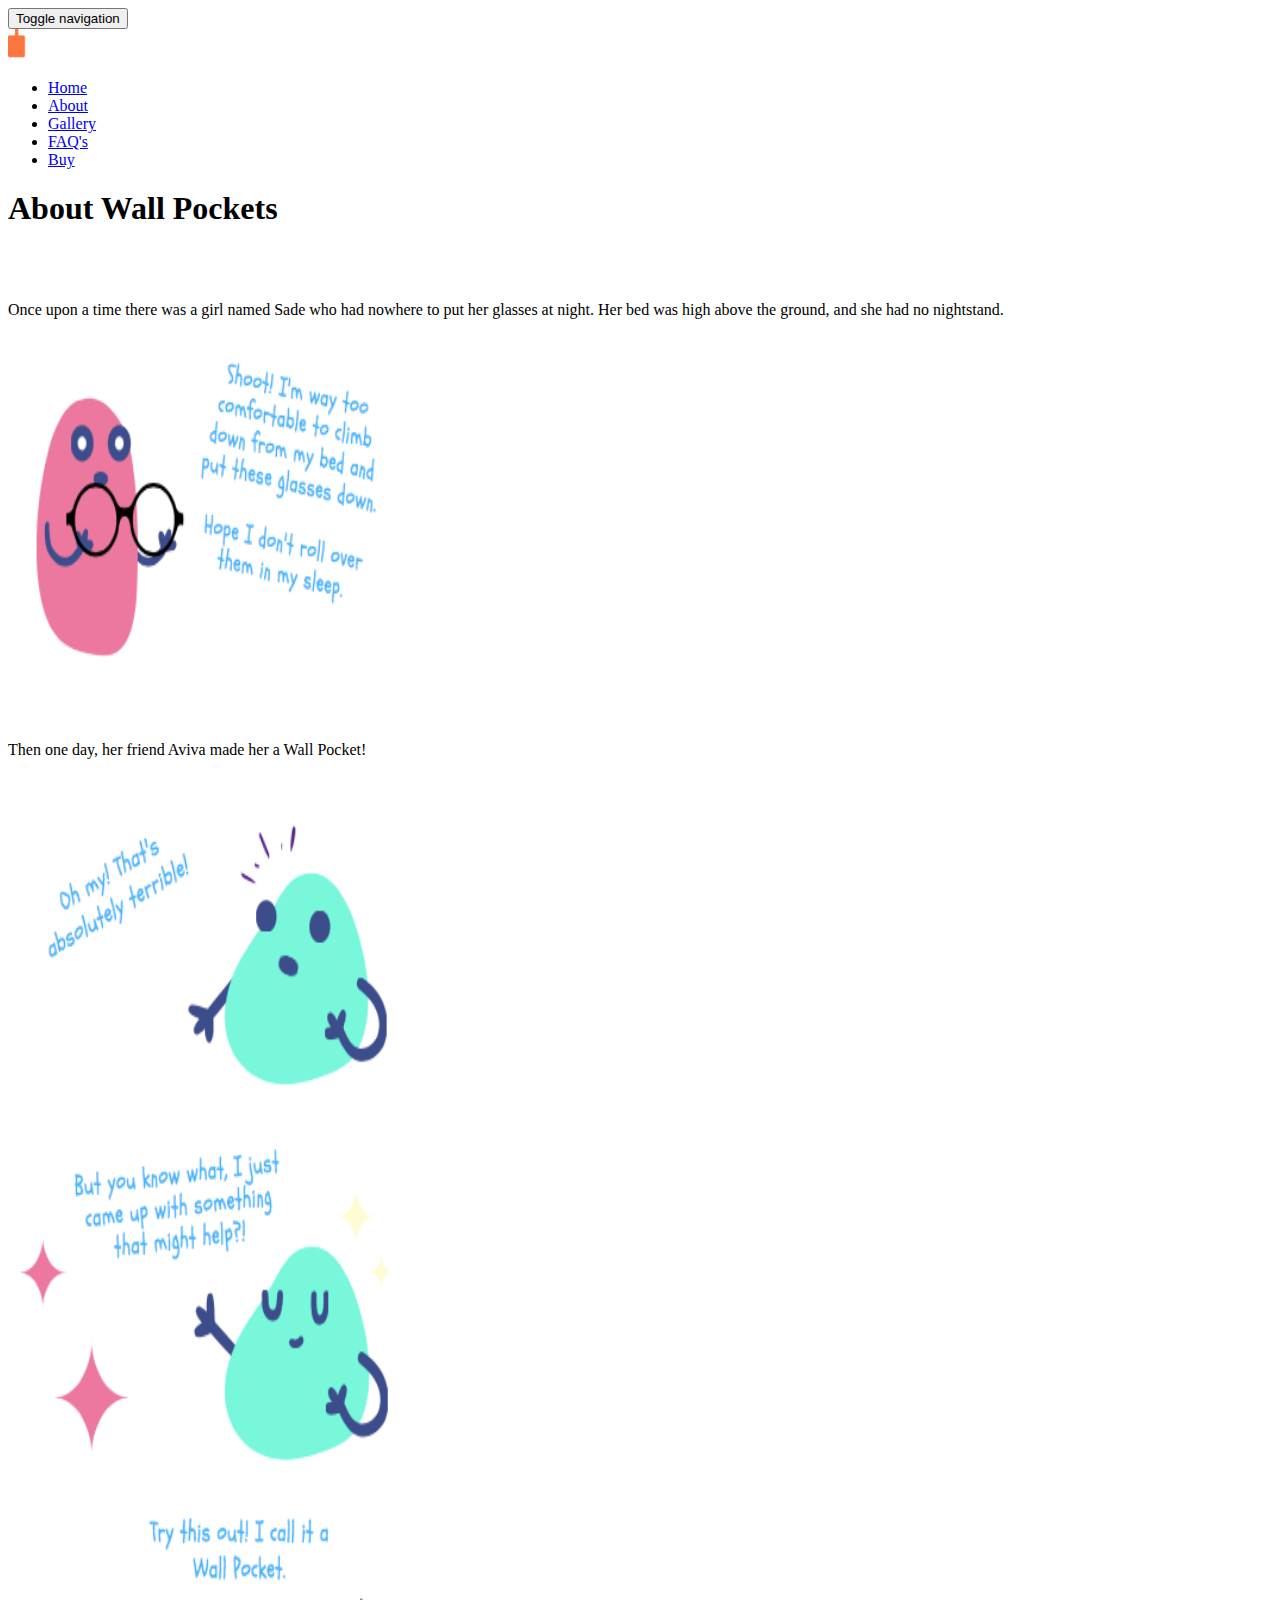
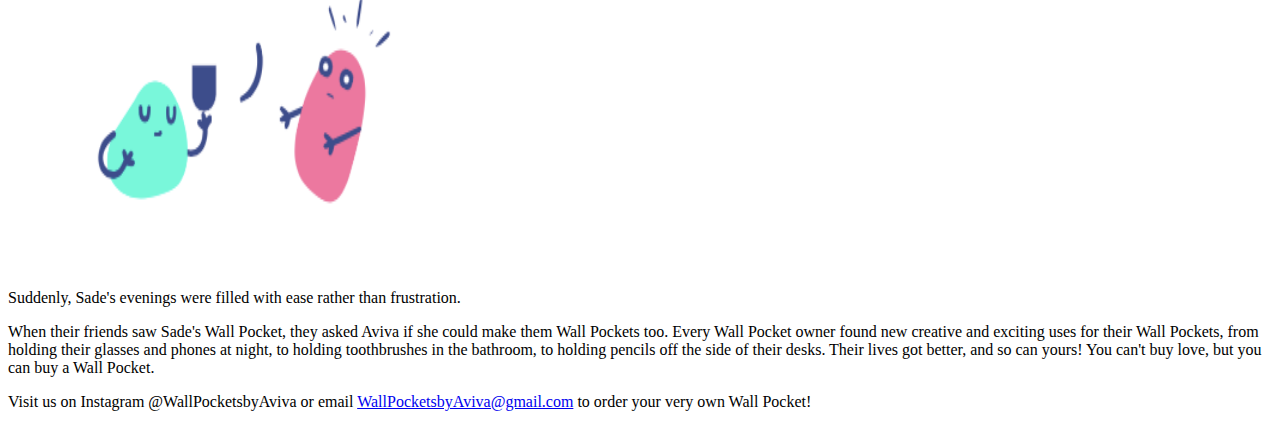
<file: About.html>
<!DOCTYPE html>
<html>
<head>
	<meta http-equiv="Content-Type" content="text/html; charset=utf-8">
	<title> About </title>
		<link rel="stylesheet" href="https://maxcdn.bootstrapcdn.com/bootstrap/3.3.6/css/bootstrap.min.css" integrity="sha384-1q8mTJOASx8j1Au+a5WDVnPi2lkFfwwEAa8hDDdjZlpLegxhjVME1fgjWPGmkzs7" crossorigin="anonymous">
		<link rel="stylesheet" type="text/css" href="About.css">
</head>
<body>


<nav class="navbar navbar-inverse navbar-static-top">
    <div class="container">
        <div class="navbar-header">
            <button type="button" class="navbar-toggle collapsed" data-toggle="collapse" data-target="#bs-example-navbar-collapse-1">
                <span class="sr-only">Toggle navigation</span>
                <span class="icon-bar"></span>
                <span class="icon-bar"></span>
                <span class="icon-bar"></span>
            </button>
        </div>

        <!-- Collect the nav links, forms, and other content for toggling -->
        <div class="collapse navbar-collapse" id="bs-example-navbar-collapse-1">
		<a class="navbar-brand" href="index.html">
		<img src="./images/logooutlineorange.png" width="18" height="30" alt="WPBA">
	</a>
            <ul class="nav navbar-nav">
                <li><a href="index.html">Home</a></li>
                <li><a href="About.html">About</a></li>
                <li><a href="Gallery.html">Gallery</a></li>
		<li><a href="FAQ.html">FAQ's</a></li>
                <li><a href="Buy.html">Buy</a></li>
                
            </ul>
        </div>
    </div>
</nav>

 

<div class = 'container text-center'> <h1> About Wall Pockets </h1>   </div> 

<!---Wall pocket story and side photo--> 
	<br></br>
<div class='container'> 
	<div class ="text-center">
		<div class="row">
			<p class = "lead"> Once upon a time there was a girl named Sade who had nowhere to put her glasses at night. Her bed was high above the ground, and she had no nightstand.</p> 
		</div>
	</div>
</div> 
		
<div class='container'> 
		<div class = "col-sm-4"> </div> 		
			<div class = "col-sm-4">
 				 <img class = "img-responsive" src=' ./images/C141.png' alt="hmm, there shoud be an image here :(" class="img-rounded" width="400" height="350">
					</div>
					<div class = "col-sm-4"> </div>		
			
</div>
		
	<br></br>
<div class='container'> 
	<div class ="text-center">
	<div class="row">

		<p class = "lead"> Then one day, her friend Aviva made her a Wall Pocket! </p>

		 </div>
	</div>

<div class='container'> 
	<div class ="row">
		<div class = "col-sm-4">
			<img class = "img-responsive" src=' ./images/C241.png' alt="hmm, there shoud be an image here :(" class="img-rounded" width="400" height="350">
			</div>

		
		<div class = "col-sm-4">
		<img class = "img-responsive" src=' ./images/C341.png' alt="hmm, there shoud be an image here :(" class="img-rounded" width="400" height="350">
			</div>

		
		<div class = "col-sm-4">
		<img class = "img-responsive" src=' ./images/C441.png' alt="hmm, there shoud be an image here :(" class="img-rounded" width="400" height="350">
			</div>

</div>

	<br></br>
	
<div class = "container">	
	<div class ="text-center">
<p class = "lead"> Suddenly, Sade's evenings were filled with ease rather than frustration. </p>
		
<p class = "lead">When their friends saw Sade's Wall Pocket, they asked Aviva if she could make them Wall Pockets too. Every Wall Pocket owner found new creative and exciting uses for their Wall Pockets, from holding their glasses and phones at night, to holding toothbrushes in the bathroom, to holding pencils off the side of their desks. Their lives got better, and so can yours! You can't buy love, but you can buy a Wall Pocket.</p>
		 Visit us on Instagram @WallPocketsbyAviva or email <a href="mailto:WallPocketsbyAviva@gmail.com?Subject=Wall%20Pocket!" target="_top">WallPocketsbyAviva@gmail.com</a> to order your very own Wall Pocket! </P> </div> 


	<!-- <div class = 'background col-md-6 col-sm-6 thumbnail'>  </div> --> 
		</div>
</div>
</div>
	<!---end of Wall pocket story --> 


 <!-- jquery -->
    <script src="https://ajax.googleapis.com/ajax/libs/jquery/1.11.3/jquery.min.js"></script>

    <!-- bootstrap js library -->
    <script src="https://maxcdn.bootstrapcdn.com/bootstrap/3.3.6/js/bootstrap.min.js" integrity="sha384-0mSbJDEHialfmuBBQP6A4Qrprq5OVfW37PRR3j5ELqxss1yVqOtnepnHVP9aJ7xS" crossorigin="anonymous"></script>
 


</body>
</html>
</file>
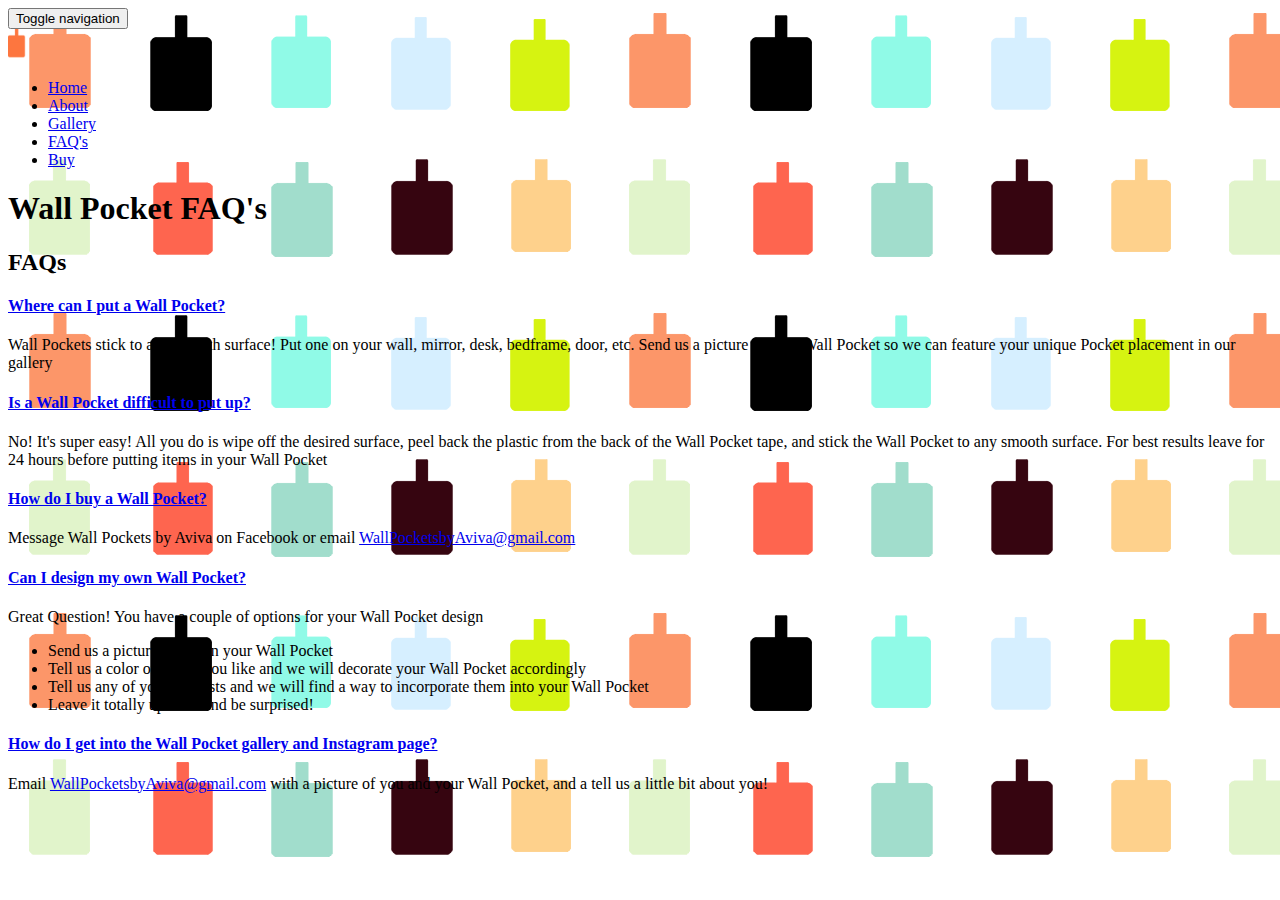
<file: FAQ.html>
<!DOCTYPE html>
<html>
<head>
	<meta http-equiv="Content-Type" content="text/html; charset=utf-8">
	<title> FAQ </title>
		<link rel="stylesheet" href="https://maxcdn.bootstrapcdn.com/bootstrap/3.3.6/css/bootstrap.min.css" integrity="sha384-1q8mTJOASx8j1Au+a5WDVnPi2lkFfwwEAa8hDDdjZlpLegxhjVME1fgjWPGmkzs7" crossorigin="anonymous">
		<link rel="stylesheet" type="text/css" href="FAQ.css">
</head>
<body> 

	
<nav class="navbar navbar-inverse navbar-static-top">
    <div class="container">
        <div class="navbar-header">
            <button type="button" class="navbar-toggle collapsed" data-toggle="collapse" data-target="#bs-example-navbar-collapse-1">
                <span class="sr-only">Toggle navigation</span>
                <span class="icon-bar"></span>
                <span class="icon-bar"></span>
                <span class="icon-bar"></span>
            </button>
        </div>

        <!-- Collect the nav links, forms, and other content for toggling -->
        <div class="collapse navbar-collapse" id="bs-example-navbar-collapse-1">
		<a class="navbar-brand" href="index.html">
		<img src="./images/logooutlineorange.png" width="18" height="30" alt="WPBA">
	</a>
            <ul class="nav navbar-nav">
                <li><a href="index.html">Home</a></li>
                <li><a href="About.html">About</a></li>
                <li><a href="Gallery.html">Gallery</a></li>
		<li><a href="FAQ.html">FAQ's</a></li>
                <li><a href="Buy.html">Buy</a></li>
                
            </ul>
        </div>
    </div>
</nav>
	

	

<div class = 'container text-center'> <h1> Wall Pocket FAQ's </h1>   </div> 

<!---Wall pocket story and side photo--> 

		
<!---panel attempt FAQ--> 

<div class="panel-group container" id="accordion" role="tablist" aria-multiselectable="true">
        <h2>FAQs</h2>
        <!-- panel -->

  <div class="panel panel-default">
            <div class="panel-heading" role="tab" id="headingone">
                <h4 class="panel-title">
                    <a role="button" data-toggle="collapse" data-parent="#accordion" href="#A1">
                        Where can I put a Wall Pocket? 
                    </a>
                </h4>
            </div>
            <div id="A1" class="panel-collapse collapse" role="tabpanel">
                <div class="panel-body">
                    
                    <p> Wall Pockets stick to any smooth surface! Put one on your wall, mirror, desk, bedframe, door, etc. Send us a picture of your Wall Pocket so we can feature your unique Pocket placement in our gallery </p>

                </div>
            </div>
        </div>


        <div class="panel panel-default">
            <div class="panel-heading" role="tab" id="headingtwo"> 
          		   <h4 class="panel-title">

                    <a role="button" data-toggle="collapse" data-parent="#accordion" href="#A2"> 
                       Is a Wall Pocket difficult to put up? 
                    </a>

                </h4>
            </div>
            <div id="A2" class="panel-collapse collapse" role="tabpanel">
                <div class="panel-body">
                    <p> No! It's super easy! All you do is wipe off the desired surface, peel back the plastic from the back of the Wall Pocket tape, and stick the Wall Pocket to any smooth surface. For best results leave for 24 hours before putting items in your Wall Pocket </p>
                </div>
            </div>
        </div>



        <div class="panel panel-default">
            <div class="panel-heading" role="tab" id="headingthree">
                <h4 class="panel-title">
                    <a role="button" data-toggle="collapse" data-parent="#accordion" href="#A3">
                        How do I buy a Wall Pocket?
                    </a>
                </h4>
            </div>
            <div id="A3" class="panel-collapse collapse" role="tabpanel">
                <div class="panel-body">
                    
                    <p> Message Wall Pockets by Aviva on Facebook or email <a href="mailto:WallPocketsbyAviva@gmail.com?Subject=Wall%20Pocket!" target="_top">WallPocketsbyAviva@gmail.com</a>  </p>

                </div>
            </div>
        </div>

     <div class="panel panel-default">
            <div class="panel-heading" role="tab" id="headingfour">
                <h4 class="panel-title">
                    <a role="button" data-toggle="collapse" data-parent="#accordion" href="#A4">
                         Can I design my own Wall Pocket? 
                    </a>
                </h4>
            </div>
            <div id="A4" class="panel-collapse collapse" role="tabpanel">
                <div class="panel-body">
                   

                    <div class = 'A4'> 
                    	 Great Question! You have a couple of options for your Wall Pocket design  
                    	<ul>
                    	<li> Send us a picture to put on your Wall Pocket </li>
						<li> Tell us a color or theme you like and we will decorate your Wall Pocket accordingly </li> 
						<li> Tell us any of your interests and we will find a way to incorporate them into your Wall Pocket </li> 
						<li> Leave it totally up to us and be surprised! </li> 
					</ul>
                </div> 
				

                </div>
            </div>
        </div>


           <div class="panel panel-default">
            <div class="panel-heading" role="tab" id="headingfive">
                <h4 class="panel-title">
                    <a role="button" data-toggle="collapse" data-parent="#accordion" href="#A5">
                        How do I get into the Wall Pocket gallery and Instagram page?
                    </a>
                </h4>
            </div>

            <div id="A5" class="panel-collapse collapse" role="tabpanel">
                <div class="panel-body">
                    
                    <p> Email <a href="mailto:WallPocketsbyAviva@gmail.com?Subject=Wall%20Pocket!" target="_top">WallPocketsbyAviva@gmail.com</a> with a picture of you and your Wall Pocket, and a tell us a little bit about you!  </p>

                </div>
            </div>
        </div>
 </div>
 

	
 <!-- jquery -->
    <script src="https://ajax.googleapis.com/ajax/libs/jquery/1.11.3/jquery.min.js"></script>

    <!-- bootstrap js library -->
    <script src="https://maxcdn.bootstrapcdn.com/bootstrap/3.3.6/js/bootstrap.min.js" integrity="sha384-0mSbJDEHialfmuBBQP6A4Qrprq5OVfW37PRR3j5ELqxss1yVqOtnepnHVP9aJ7xS" crossorigin="anonymous"></script>
 


</body>
</html>
</file>
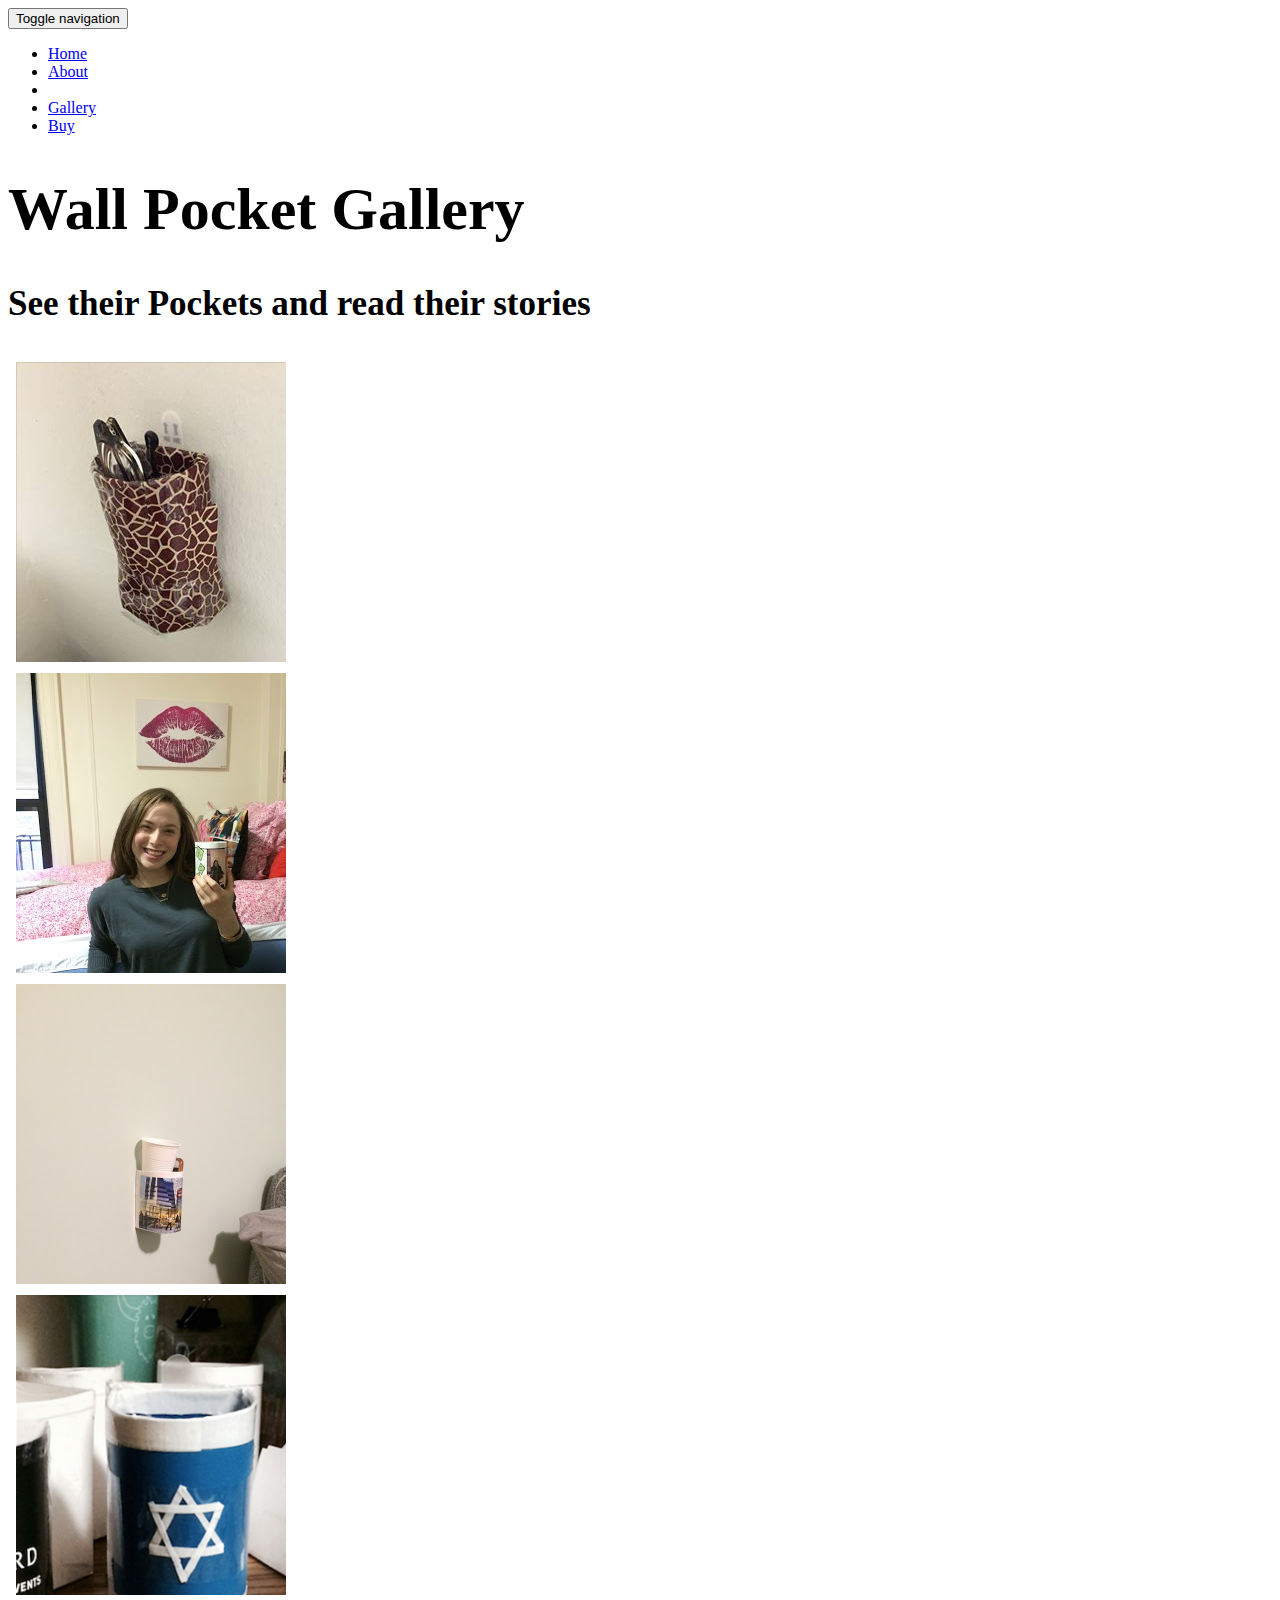
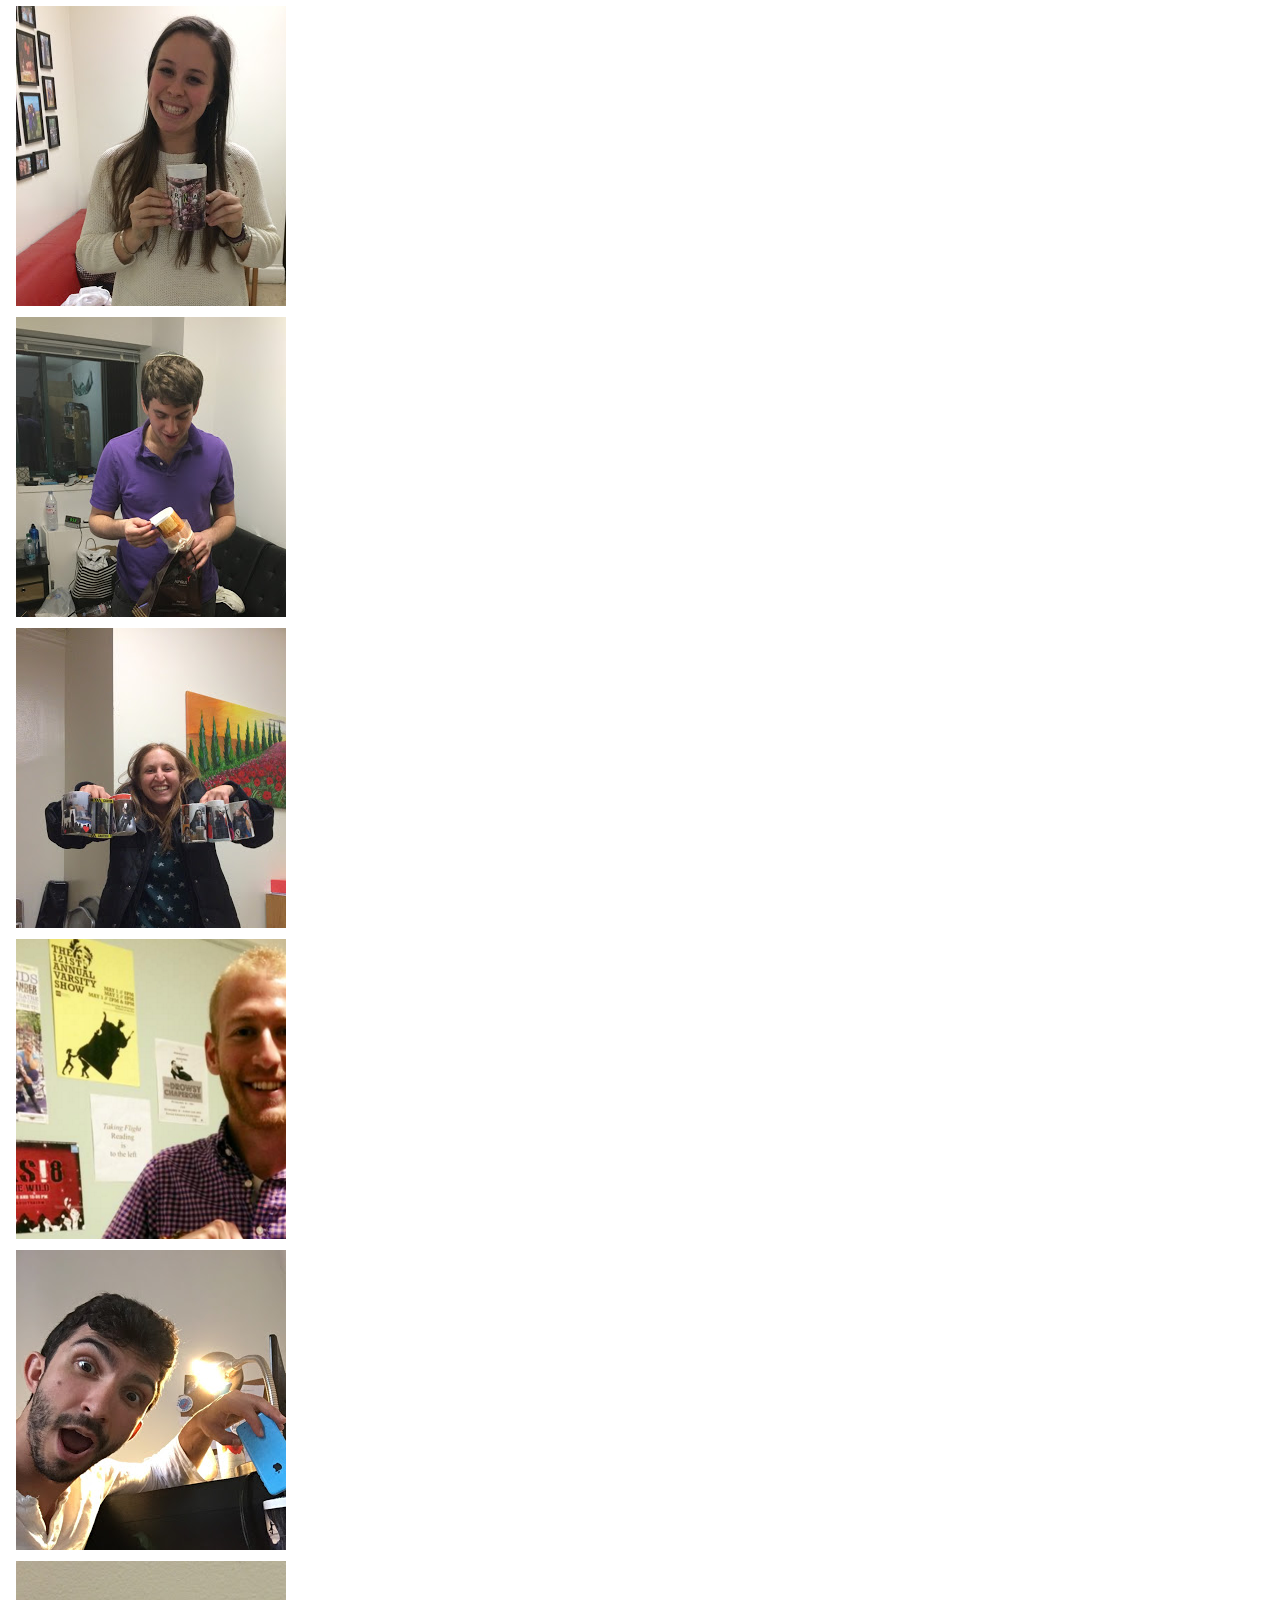
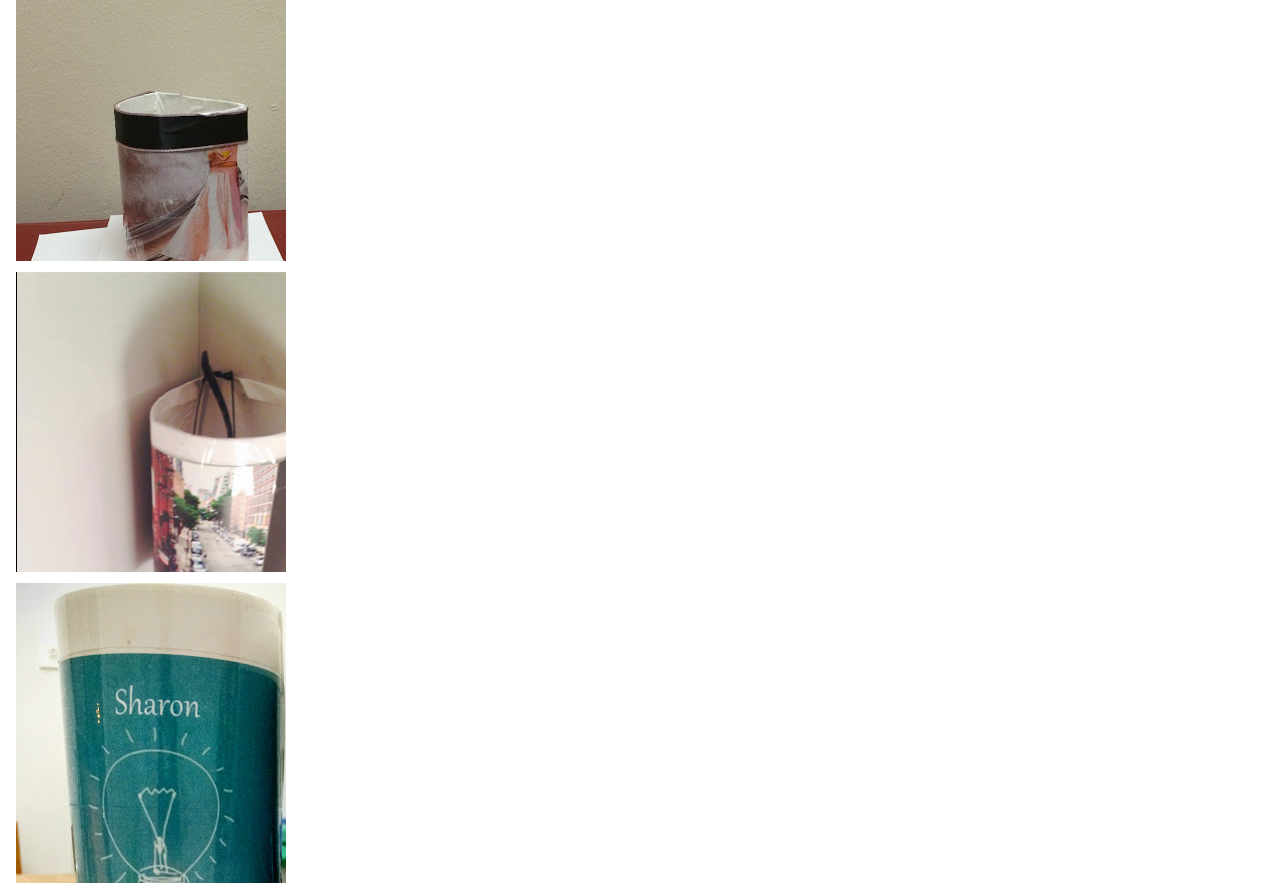
<file: Gallery.html>
<!DOCTYPE html>
<html>
<head>
	<meta http-equiv="Content-Type" content="text/html; charset=utf-8">
	<title> Gallery </title>
	<link rel="stylesheet" href="https://maxcdn.bootstrapcdn.com/bootstrap/3.3.6/css/bootstrap.min.css" integrity="sha384-1q8mTJOASx8j1Au+a5WDVnPi2lkFfwwEAa8hDDdjZlpLegxhjVME1fgjWPGmkzs7" crossorigin="anonymous">
	<link rel="stylesheet" type="text/css" href="gallery.css">
</head>


<body>

    
<nav class="navbar navbar-inverse navbar-static-top" role="navigation">
    <div class="container">
        <div class="navbar-header">
            <button type="button" class="navbar-toggle collapsed" data-toggle="collapse" data-target="#bs-example-navbar-collapse-1">
                <span class="sr-only">Toggle navigation</span>
                <span class="icon-bar"></span>
                <span class="icon-bar"></span>
                <span class="icon-bar"></span>
            </button>
        </div>

        <!-- Collect the nav links, forms, and other content for toggling -->
        <div class="collapse navbar-collapse" id="bs-example-navbar-collapse-1">
            <ul class="nav navbar-nav">
                <li><a href="index.html">Home</a></li>
                <li><a href="About.html">About</a></li>
		<li><a href="FAQ.html"><FAQ's</a></li>
                <li><a href="Gallery.html">Gallery</a></li>
                <li><a href="Buy.html">Buy</a></li>
                
            </ul>
        </div>
    </div>
</nav>


	<div class = 'home container text-center'>  <h1> Wall Pocket Gallery </h1> </div> 
	 
	<section> <div class = 'home container text-center'>
			<h3> See their Pockets and read their stories </h3>
		</div> </section> 

		<!---Nicer Gallery Section--> 

<!-- hover effect sections  -->
<section class = 'container text-center'>

<div class="col-lg-3 col-md-4 col-sm-6 col-xs-12 img-thumbnail">
    <div class="hovereffect">
        <img class="img-responsive" src=' ./images/sade.png' alt="">
            <div class="overlay">
                <h2> Meet Sade </h2> 
                <h5> Sade has terrible vision and no nightstand.
					"My Wall Pocket changed my life" -Sade </h5> 
				<p> 

				</p> 
            </div>
    </div>
</div>


<div class="col-lg-3 col-md-4 col-sm-6 col-xs-12 img-thumbnail">
    <div class="hovereffect">
        <img class="img-responsive" src=' ./images/rivkie.JPG' alt="">
            <div class="overlay">
                <h2>Meet Rivkie</h2>

				<h5> Rivkie loves her Wall Pocket so much that she wanted her own face on it. Now, Rivkie gets to see her face before she goes to bed every night. Plus, she has a place to keep her phone. Be like Rivkie. </h5> 

			
            </div>
    </div>
</div>


<div class="col-lg-3 col-md-4 col-sm-6 col-xs-12 img-thumbnail">
    <div class="hovereffect">
        <img class="img-responsive" src= ' ./images/jcoop.JPG' alt="">
            <div class="overlay">
                <h2>Meet Jeremy</h2>
                <h5>  
A classy southern gentleman whose Wall Pocket reflects his taste for the finer things in life. 
He has taken full advantage of his investment, hence the Wall-Pocket-mimosa-holder. 
L'chaim. </h5> 

            </div>
    </div>
</div>


<div class="col-lg-3 col-md-4 col-sm-6 col-xs-12 img-thumbnail">
    <div class="hovereffect">
        <img class="img-responsive" src=' ./images/sacks.png' alt="">
            <div class="overlay">
                <h2>Meet Jeremy</h2>
				<h5> 
What would he do without his Wall Pocket?
Probably cry.
Now he has a Wall Pocket. 
Dont cry Jeremy. </h5> 

				<p> 

				</p> 
            </div>
    </div>
</div>


<div class="col-lg-3 col-md-4 col-sm-6 col-xs-12 img-thumbnail">
    <div class="hovereffect">
        <img class="img-responsive" src= ' ./images/gabrielle.JPG' alt="">
            <div class="overlay">
                <h2>Meet Gabriella</h2>
                <h5> She's awesome, just like her Wall Pocket. 
Conclusion: Let your Wall Pocket express you! </h5> 
				
            </div>
    </div>
</div>

<div class="col-lg-3 col-md-4 col-sm-6 col-xs-12 img-thumbnail">
    <div class="hovereffect">
        <img class="img-responsive" src= ' ./images/stein.JPG' alt="">
            <div class="overlay">
                <h2>Meet Alex</h2>
                <h5> Alex hails from the sunny state of Florida and decided to switch to Columbia in his sophomore year just so two years later he could buy a Wall Pocket.
Good choice Alex. Ur welcome ladies. </h5> 
                
            </div>
    </div>
</div>





<div class="col-lg-3 col-md-4 col-sm-6 col-xs-12 img-thumbnail">
    <div class="hovereffect">
        <img class="img-responsive" src= './images/danielle.JPG' alt="">
            <div class="overlay">
                <h2>Meet Danielle</h2>
                 <h5> 
Our resident red-headed Syrian chick who treated each of her suite mates to a Wall Pocket! 
This brilliant and hilarious Barnard woman surprised her suite mates with Wall Pocket toothbrush holders. 
</h5> 

				
        </div>
    </div>
</div>

<div class="col-lg-3 col-md-4 col-sm-6 col-xs-12 img-thumbnail">
    <div class="hovereffect">
        <img class="img-responsive" src= ' ./images/jason.png' alt="">
            <div class="overlay">
                <h2>Meet Jason</h2>
                <h5>  
Rollerblading champ, Playwright, Hamilton attendee, UTA intern, Wall Pocket patron. What can't this guy do?</h5> 

            </div>
    </div>
</div>


<div class="col-lg-3 col-md-4 col-sm-6 col-xs-12 img-thumbnail">
    <div class="hovereffect">
        <img class="img-responsive" src=' ./images/feifel.JPG' alt="">
            <div class="overlay">
                <h2>Meet Ariel</h2>
                <h5> Meet Ariel Feifel, 
A Wall Pocket enthusiast since day one. 
Feifel's wall pocket comes with a special not so one-of-a-kind square in the bottom to slip a charger through.
You can have that too!</h5> 

				
            </div>
    </div>
</div>


<div class="col-lg-3 col-md-4 col-sm-6 col-xs-12 img-thumbnail">
    <div class="hovereffect">
        <img class="img-responsive" src=' ./images/fran.JPG' alt="">
            <div class="overlay">
                <h2>Meet Fran</h2>

                <h5> Fran remembers everything. That memory served her well when she remembered to buy a Wall Pocket, because the mind wants what it wants. </h5>
				
            </div>
    </div>
</div>


<div class="col-lg-3 col-md-4 col-sm-6 col-xs-12 img-thumbnail">
    <div class="hovereffect">
        <img class="img-responsive" src=' ./images/elisha.png' alt="">
            <div class="overlay">
                <h2>Meet Elisha</h2>
                <h5> He is cool. He has a Wall Pocket. If you buy a Wall Pocket you will be as cool as him. </h5>
				
            </div>
    </div>
</div>



<div class="col-lg-3 col-md-4 col-sm-6 col-xs-12 img-thumbnail">
    <div class="hovereffect">
        <img class="img-responsive" src= './images/eclub.JPG' alt="">
            <div class="overlay">
                <h2>Meet the Entrepreneurs Club</h2>
                 <h5> 
These women, co-founders of the Westchester Entrepreneurs Club, are revolutionaries in business. Thanks for the endorsement! Look out world. 
</h5> 

				
        </div>
    </div>
</div>
</section> 

<!-- end hover effect section  -->

<!---end of Nicer Gallery Section--> 

<!-- jquery -->
    <script src="https://ajax.googleapis.com/ajax/libs/jquery/1.11.3/jquery.min.js"></script>

    <!-- bootstrap js library -->
    <script src="https://maxcdn.bootstrapcdn.com/bootstrap/3.3.6/js/bootstrap.min.js" integrity="sha384-0mSbJDEHialfmuBBQP6A4Qrprq5OVfW37PRR3j5ELqxss1yVqOtnepnHVP9aJ7xS" crossorigin="anonymous"></script>





</body>
</html>
</file>
<file: About.css>
/* body{
	background-image: url('http://static.tumblr.com/d3a0248eb69b937dcdb737ecb6a2099f/mikt5b8/pYKnq3nv7/tumblr_static_afgiq7khm74kg80o00sksksk0.jpg');
	}

 */

.story{
	display: block;
	font-family: lucida;
	font-size: 17px;
	border-radius:5px;
}

.btn{
	background-color: #f2f2e5;
	border-color: silver;  
}

/*.background{*/
/*	display: block;*/
	/*background-image: url('./images/glasses.png'); */
	/*background-repeat: no-repeat; 
	background-size: 100%;*/ 
	/*background-image: url('./images/bed1.png');*/
	/*opacity: .9;
	height: 268px;
	border: 4px solid silver;*/

/*if*/ /*you add this back, need to make the story col-md-6 rather than 12*/
</file>
<file: FAQ.css>
.box{
	background-color: white;
}
	

body{
	background-image: url('./images/FAQbacksmall.png');
	}


.story{
	display: block;
/* 	background-color: #FFFCF2; */
	border: 2px solid silver;
	/*background-color: #99C68E; */
	/*background-repeat: no-repeat;*/
	font-family: lucida;
	font-size: 17px;
	border-radius:5px;
}

.btn{
	background-color: #f2f2e5;
	border-color: silver;  
}


	
/* .background{ */
/* 	display: block; */
/* 	background-image: url('./images/FAQback.gif'); */
	/*background-repeat: no-repeat; 
	background-size: 100%;*/ 
	/*background-image: url('./images/bed1.png');*/
	/*opacity: .9;
	height: 268px;
	border: 4px solid silver;*/

/*if*/ /*you add this back, need to make the story col-md-6 rather than 12*/
</file>
<file: gallery.css>
.home{
   font-size: 30px;
/*   font-family: courier; */
}

.box{
	background-image: url('./images/FAQbacksmall.png');
	}


h5{
  color:black;
  background-color:#d5f2f1;  
  border-radius: 10px;
  font-family: verdana;
  padding:5px;
  

}

.img-thumbnail{
  height:300px;
  width:270px;
  margin:5px;
  padding: 3px;
}

.btn{
  background-color: #f2f2e5;
  border-color: silver;  
}

/*<!---begin copied stuff--> */

.hovereffect {
  width: 100%;
  height: 100%;
  float: left;
  overflow: hidden;
  position: relative;
  text-align: center;
  cursor: default;
}

.hovereffect .overlay {
  position: absolute;
  overflow: hidden;
  width: 80%;
  height: 80%;
  left: 10%;
  top: 10%;
  border-bottom: 1px solid #FFF;
  border-top: 1px solid #FFF;
  -webkit-transition: opacity 0.35s, -webkit-transform 0.35s;
  transition: opacity 0.35s, transform 0.35s;
  -webkit-transform: scale(0,1);
  -ms-transform: scale(0,1);
  transform: scale(0,1);
}

.hovereffect:hover .overlay {
  opacity: 1;
  filter: alpha(opacity=100);
  -webkit-transform: scale(1);
  -ms-transform: scale(1);
  transform: scale(1);
}

.hovereffect img {
  display: block;
  position: relative;
  -webkit-transition: all 0.35s;
  transition: all 0.35s;
}

.hovereffect:hover img {
  filter: url('data:image/svg+xml;charset=utf-8,<svg xmlns="http://www.w3.org/2000/svg"><filter id="filter"><feComponentTransfer color-interpolation-filters="sRGB"><feFuncR type="linear" slope="0.6" /><feFuncG type="linear" slope="0.6" /><feFuncB type="linear" slope="0.6" /></feComponentTransfer></filter></svg>#filter');
  filter: brightness(0.6);
  -webkit-filter: brightness(0.6);
}

.hovereffect h2 {
  text-transform: uppercase;
  text-align: center;
  position: relative;
  font-size: 17px;
  background-color: transparent;
  color: #FFF;
  padding: 1em 0;
  opacity: 0;
  filter: alpha(opacity=0);
  -webkit-transition: opacity 0.35s, -webkit-transform 0.35s;
  transition: opacity 0.35s, transform 0.35s;
  -webkit-transform: translate3d(0,-100%,0);
  transform: translate3d(0,-100%,0);
}

.hovereffect a, hovereffect p {
  color: #FFF;
  padding: 1em 0;
  opacity: 0;
  filter: alpha(opacity=0);
  -webkit-transition: opacity 0.35s, -webkit-transform 0.35s;
  transition: opacity 0.35s, transform 0.35s;
  -webkit-transform: translate3d(0,100%,0);
  transform: translate3d(0,100%,0);
}

.hovereffect:hover a, .hovereffect:hover p, .hovereffect:hover h2 {
  opacity: 1;
  filter: alpha(opacity=100);
  -webkit-transform: translate3d(0,0,0);
  transform: translate3d(0,0,0);
}
</file>
